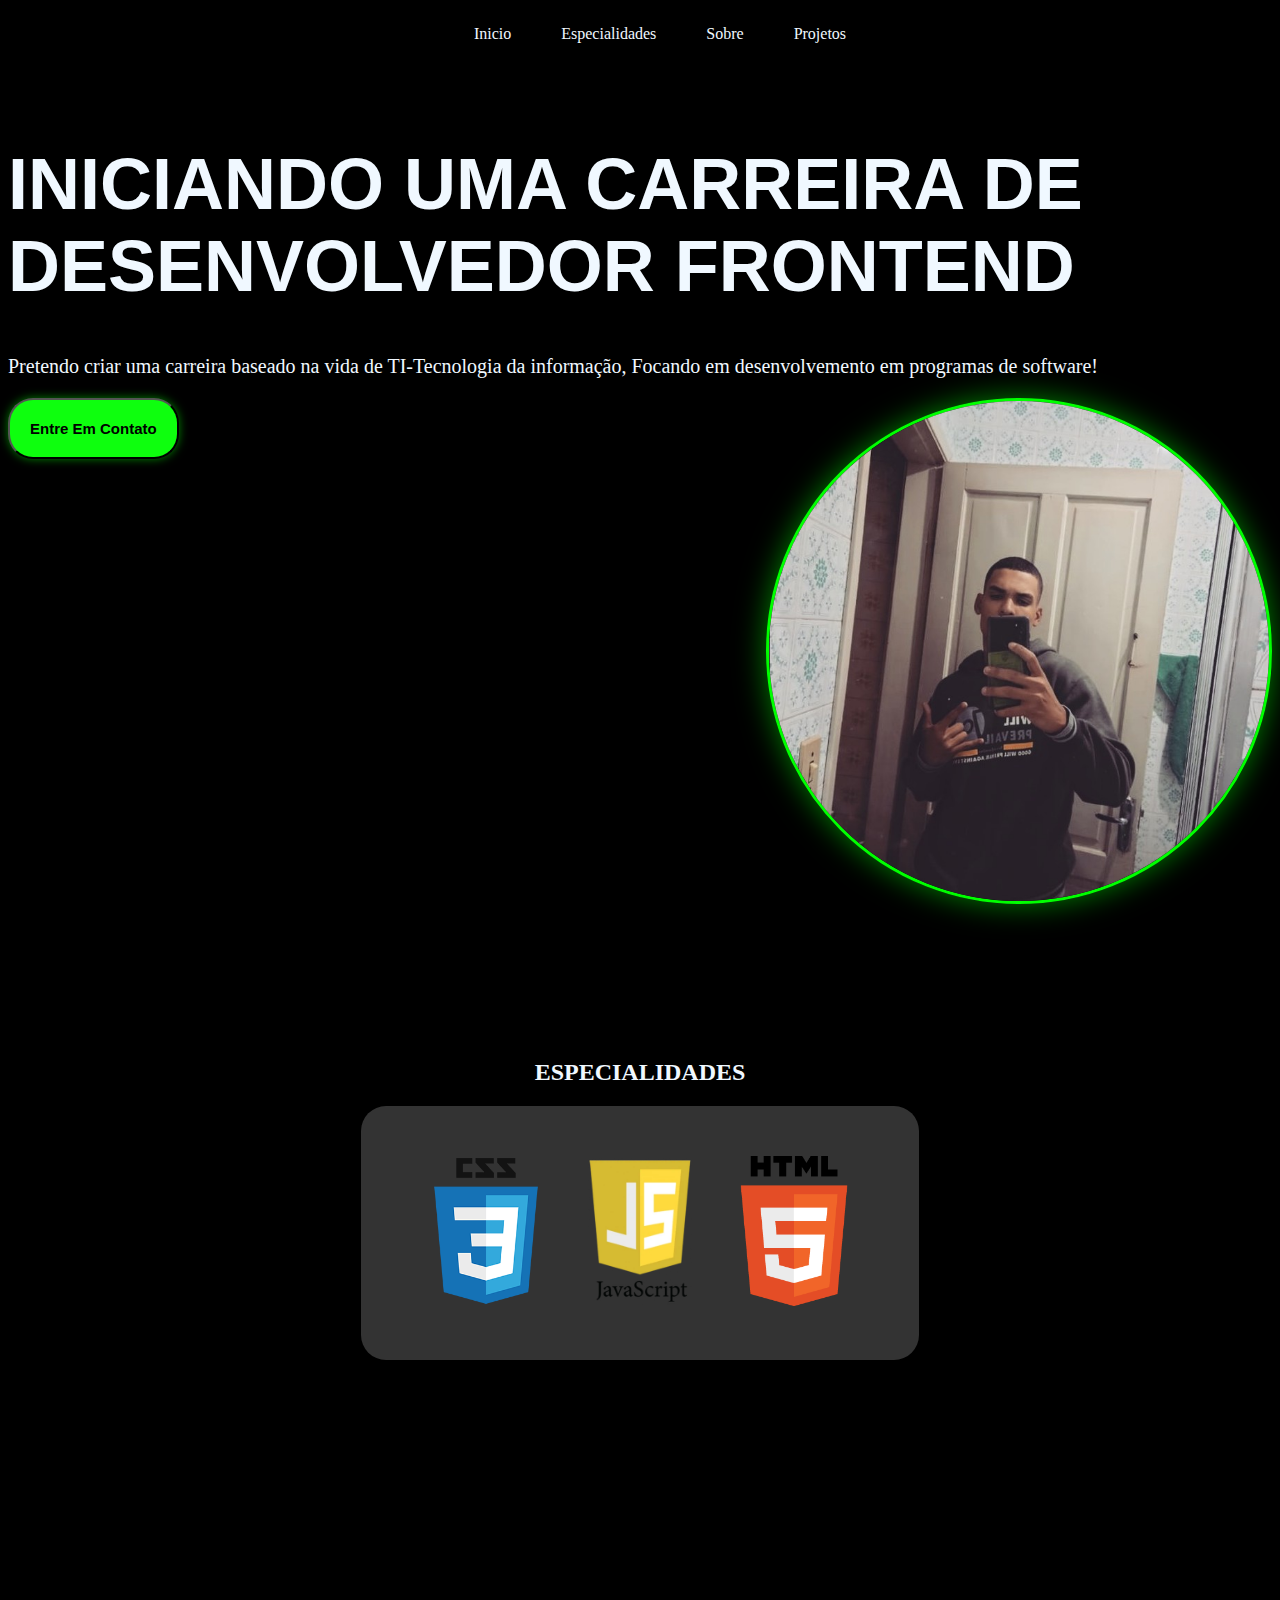
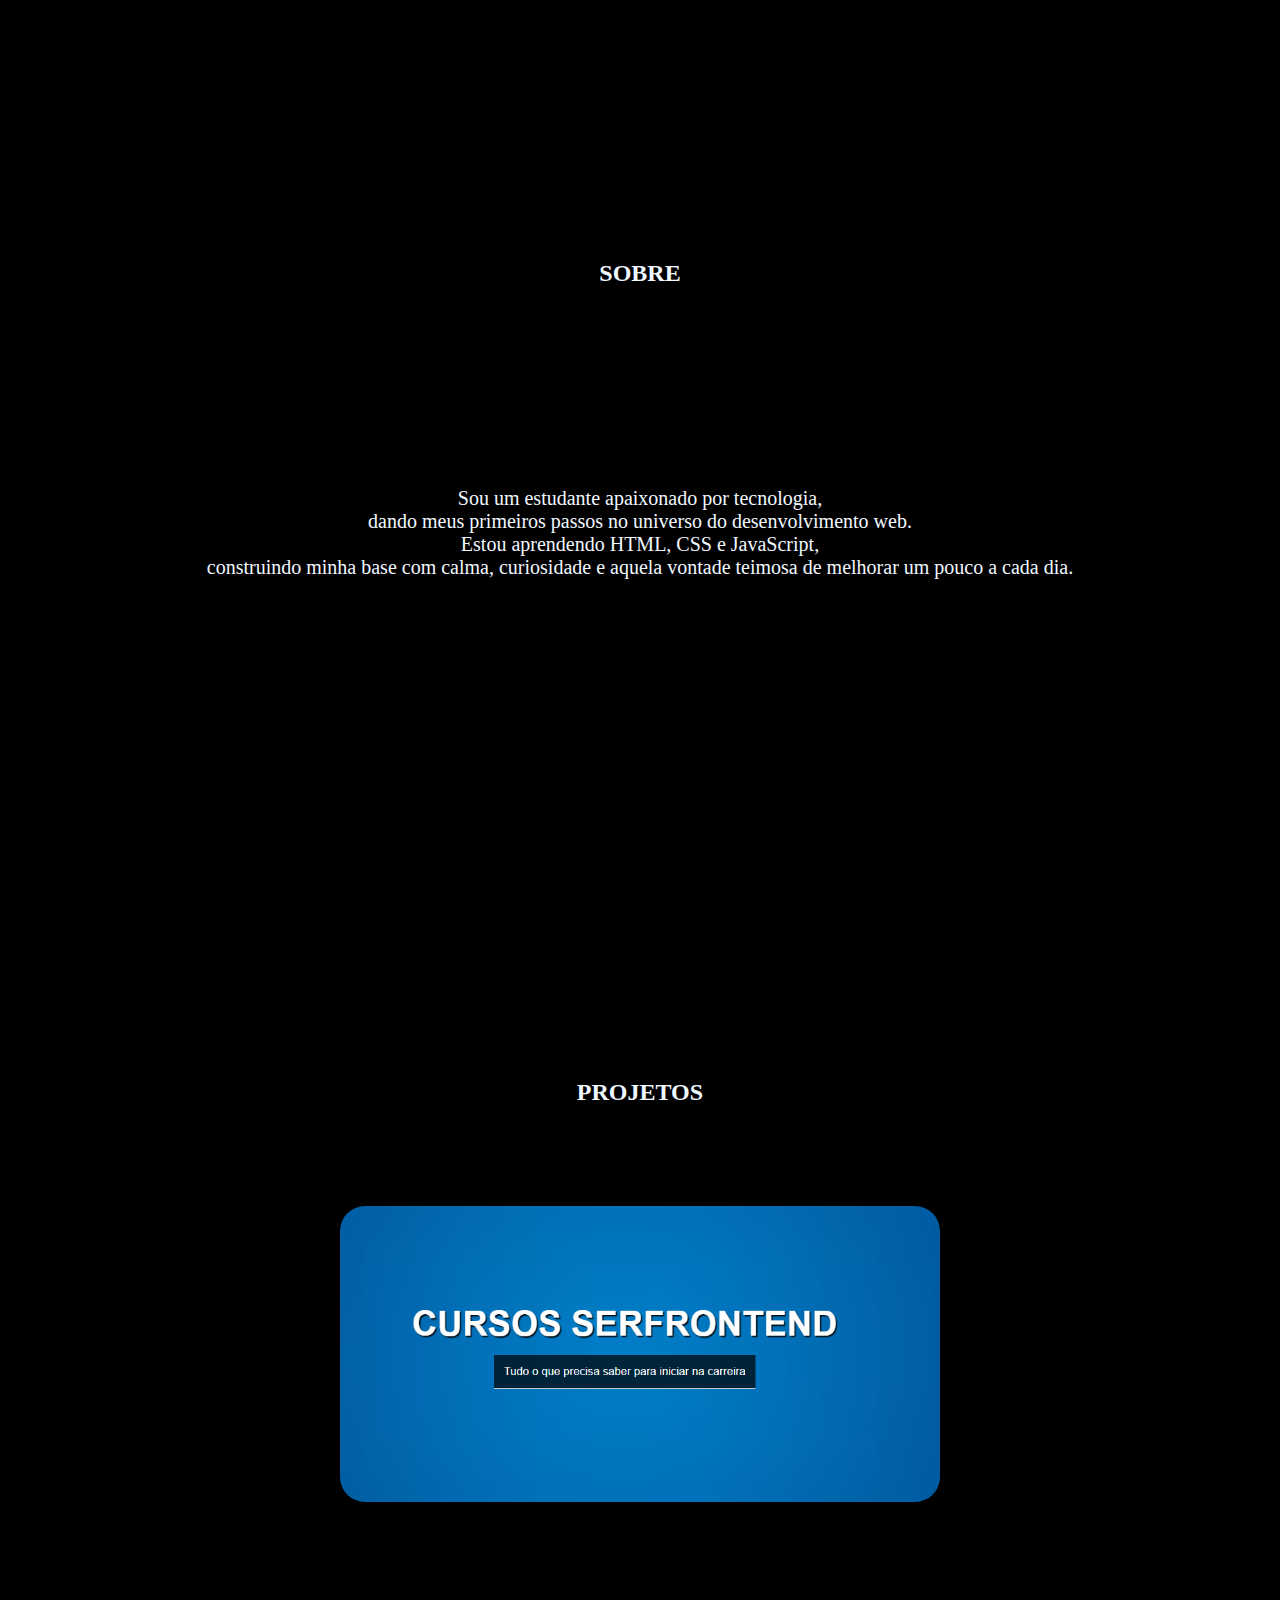
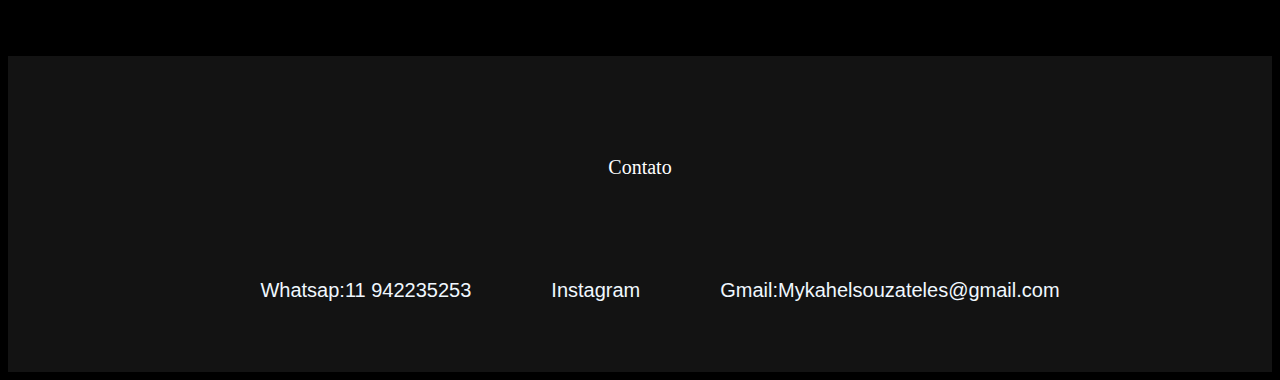
<file: index.html>
<!DOCTYPE html>
<html lang="pt-br">
<head>
<title>Portifolio</title>
<meta name="author" content="mykhael">
<link rel="stylesheet" href="/index.css">

</head>
<body>
    <header>
     <ul>
        <li><a href="#">Inicio</a></li>
        <li><a href="#">Especialidades</a></li>
        <li><a href="#">Sobre</a></li>
        <li><a href="#">Projetos</a></li>
     </ul>
        
    </header>
<nav>
    <h1>INICIANDO UMA CARREIRA DE DESENVOLVEDOR FRONTEND</h1>
      <P>Pretendo criar uma carreira baseado na vida de TI-Tecnologia da informação, Focando em desenvolvemento em programas de software!</P> 
       <button><b>Entre Em Contato</b></button>
        <img class="eu" src="/mykha el.jpg" alt="eu">
</nav>
<section class="central">
 <arcticle>
  <div class="margin"> 
    <h2>ESPECIALIDADES</h2>

  <div class="imagens">
         <img src="/css3.png" alt="css">
         <img src="/JavaScript.webp" alt="JavaScript">
         <img src="/html5.png" alt="html">
  </div>
 </div>
</arcticle>
     
      <aside>
       <div class="margin1">

        <div class="sobre"><h2 >SOBRE</h2></div>

       <p>Sou um estudante apaixonado por tecnologia,<br> dando meus primeiros passos no universo do desenvolvimento web.<br>
       Estou aprendendo HTML, CSS e JavaScript,<br> construindo minha base com calma, curiosidade e aquela vontade teimosa de melhorar um pouco a cada dia.</p>
      </div> 
    </aside>

  <div class="margin2">
 <h2>PROJETOS</h2>

 <a  href="/Projetos/meu primeiro pjt/projeto.html"><img class="PJT" src="/Exercicios/imagens/foto de pjt.png" alt="pjt"></a>
   </div>
</section>
  </div>
</body>
<footer>
<div class="final"> 
  <p class="contato">Contato</p> 
<ul class="rodape">
    <li>Whatsap:11 942235253</li>
  <li><a href=""></a>Instagram</li>
  <li>Gmail:Mykahelsouzateles@gmail.com</li>
  
  </ul>
</div>
</footer>
</html>
</file>
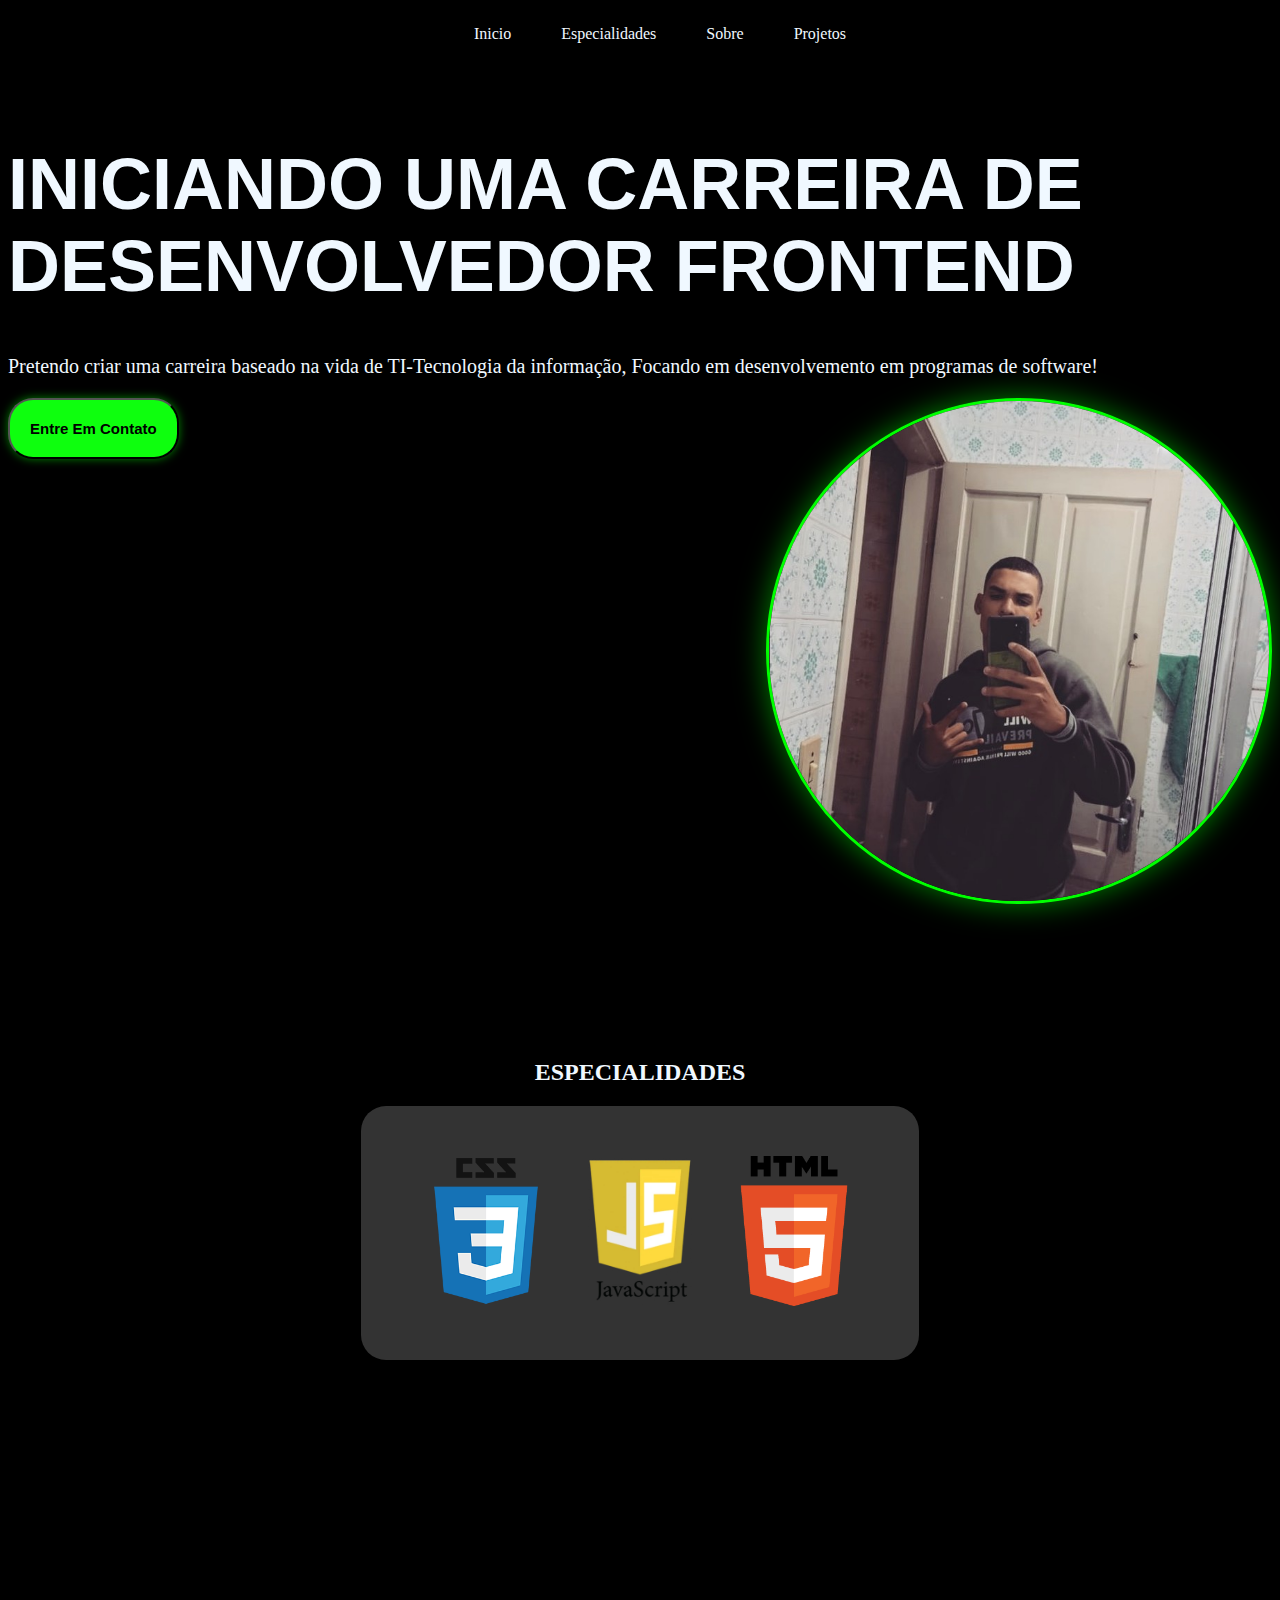
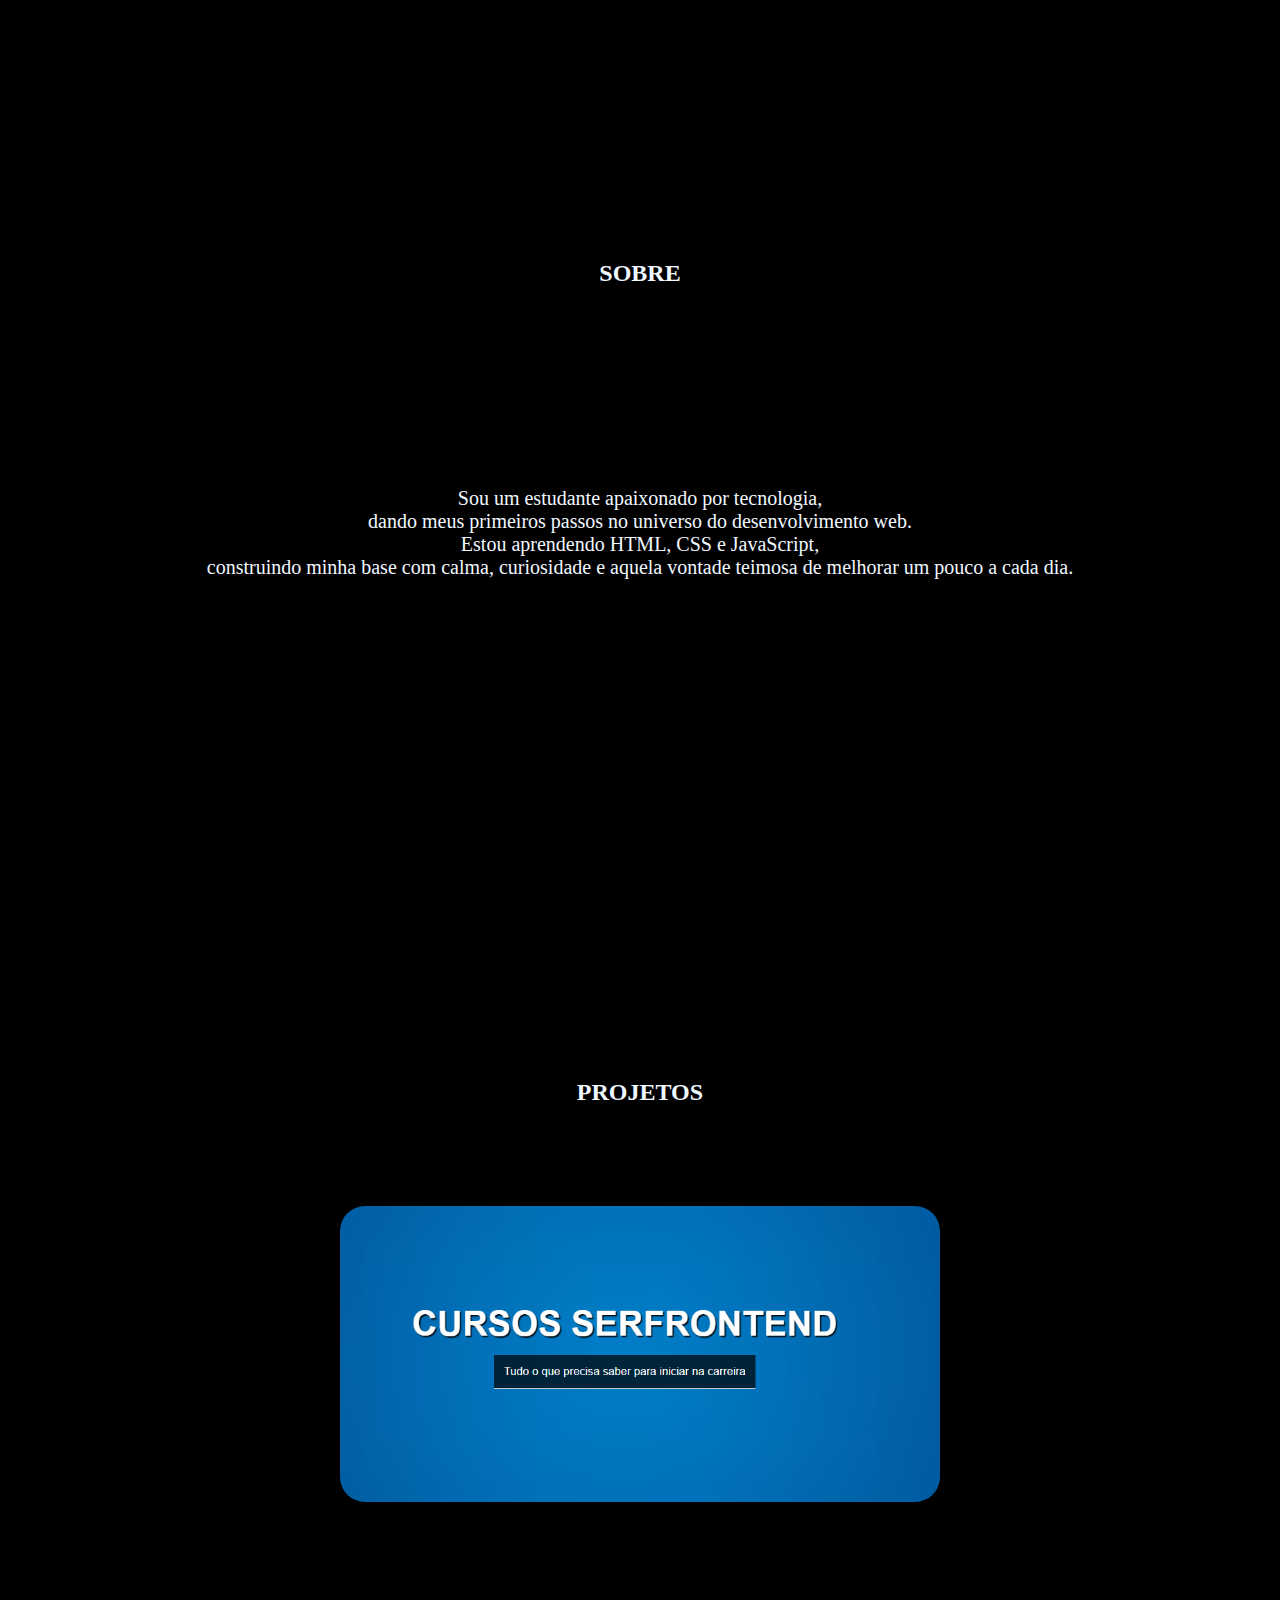
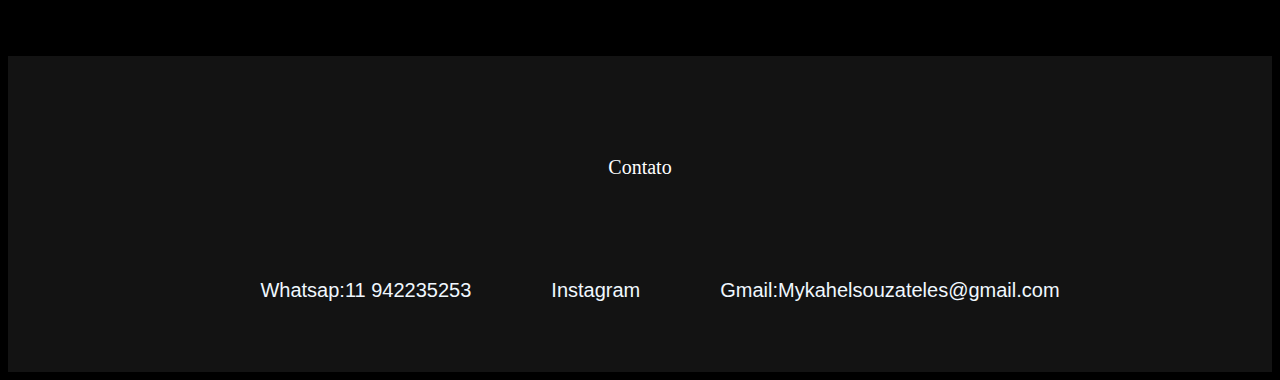
<file: Exercicios/treino/index.html>
<!DOCTYPE html>
<html lang="pt-br">
<head>
<title>Portifolio</title>
<meta name="author" content="mykhael">
<link rel="stylesheet" href="/Exercicios/treino/treino.css">

</head>
<body>
    <header>
     <ul>
        <li><a href="#">Inicio</a></li>
        <li><a href="#">Especialidades</a></li>
        <li><a href="#">Sobre</a></li>
        <li><a href="#">Projetos</a></li>
     </ul>
        
    </header>
<nav>
    <h1>INICIANDO UMA CARREIRA DE DESENVOLVEDOR FRONTEND</h1>
      <P>Pretendo criar uma carreira baseado na vida de TI-Tecnologia da informação, Focando em desenvolvemento em programas de software!</P> 
       <button><b>Entre Em Contato</b></button>
        <img class="eu" src="/Exercicios/imagens/mykha el.jpg" alt="eu">
</nav>
<section class="central">
 <arcticle>
  <div class="margin"> 
    <h2>ESPECIALIDADES</h2>

  <div class="imagens">
         <img src="/Exercicios/imagens/css3.png" alt="css">
         <img src="/Exercicios/imagens/JavaScript.webp" alt="JavaScript">
         <img src="/Exercicios/imagens/html5.png" alt="html">
  </div>
 </div>
</arcticle>
     
      <aside>
       <div class="margin1">

        <div class="sobre"><h2 >SOBRE</h2></div>

       <p>Sou um estudante apaixonado por tecnologia,<br> dando meus primeiros passos no universo do desenvolvimento web.<br>
       Estou aprendendo HTML, CSS e JavaScript,<br> construindo minha base com calma, curiosidade e aquela vontade teimosa de melhorar um pouco a cada dia.</p>
      </div> 
    </aside>

  <div class="margin2">
 <h2>PROJETOS</h2>

 <a  href="/Projetos/meu primeiro pjt/projeto.html"><img class="PJT" src="/Exercicios/imagens/foto de pjt.png" alt="pjt"></a>
   </div>
</section>
  </div>
</body>
<footer>
<div class="final"> 
  <p class="contato">Contato</p> 
<ul class="rodape">
    <li>Whatsap:11 942235253</li>
  <li><a href=""></a>Instagram</li>
  <li>Gmail:Mykahelsouzateles@gmail.com</li>
  
  </ul>
</div>
</footer>
</html>
</file>
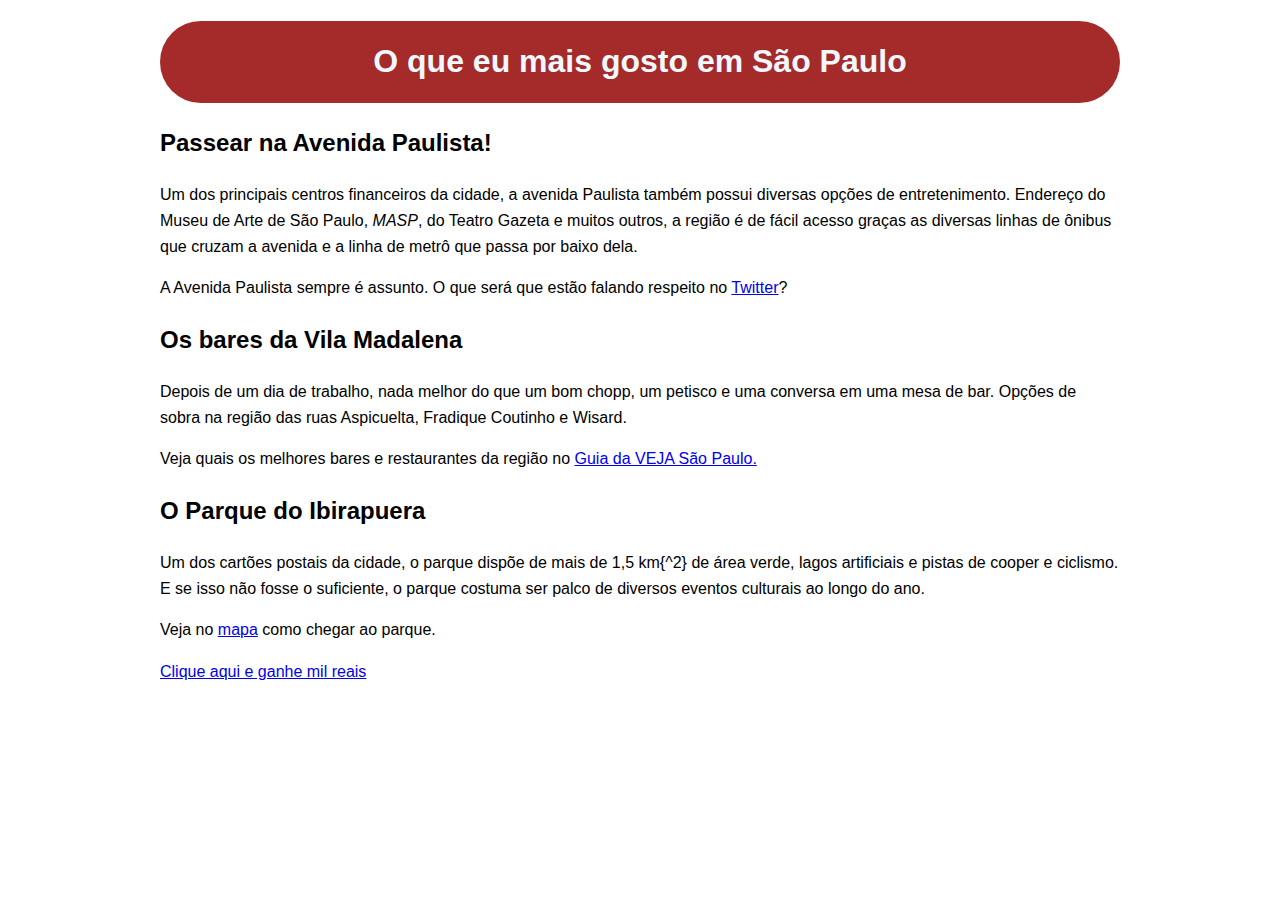
<file: Exercicios/Exercicio/exercicio.html>
<!DOCTYPE html>
<html lang="pt-br">
    <head>
<meta name="viewport" content="device-width-device initial-scale=1.0">
<meta name="author" content="mykhael" >
<meta charset="utf-8">
<title>Praticando</title>
<link rel="stylesheet" href="/Exercicios/Exercicio/exercicio.css">
    </head>
<body>
<div class="container">
    <h1>O que eu mais gosto em São Paulo</h1>
    <h2>Passear na Avenida Paulista!</h2>
 <p>
 Um dos principais centros financeiros da cidade, a avenida Paulista
 também possui diversas opções de entretenimento. Endereço do Museu
 de Arte de São Paulo, <em>MASP</em>, do Teatro Gazeta e muitos outros,
 a região é de fácil acesso graças as diversas linhas de ônibus que
 cruzam a avenida e a linha de metrô que passa por baixo dela.
 </p>
 <p>
 A Avenida Paulista sempre é assunto. O que será que estão falando 
  respeito no <a href='https://twitter.com/#!/search/Avenida Paulista'
 target='_blank'>Twitter</a>?
 </p>
   <div class='place'><h2>Os bares da Vila Madalena</h2>
 <p>
 Depois de um dia de trabalho, nada melhor do que um bom chopp, um
 petisco e uma conversa em uma mesa de bar. Opções de sobra na região
 das ruas Aspicuelta, Fradique Coutinho e Wisard.
 </p>
  </div>
 <p>
 Veja quais os melhores bares e restaurantes da região no
 <a href='http://vejasp.abril.com.br/busca?chn=bares&qu=
 &nbh=Pinheiros%20/%20Vila%20Madalena' target='_blank'>
 Guia da VEJA São Paulo.
 </a>
 </p>
 <div class='place'> <h2>O Parque do Ibirapuera</h2>
 <p>
 Um dos cartões postais da cidade, o parque dispõe de mais de 1,5 km{^2}
 de área verde, lagos artificiais e pistas de cooper e ciclismo. E se
 isso não fosse o suficiente, o parque costuma ser palco de diversos
 eventos culturais ao longo do ano.
 </p>
</div>
 <p>
 Veja no <a href='http://goo.gl/maps/HoH8' target='_blank'>mapa</a>
 como chegar ao parque.
 </p>
 <a  class="eu" href="https://www.youtube.com/">Clique aqui e ganhe mil reais</a>
</div>
</html>
</file>
<file: index.css>
header ul {
list-style: none;
display: flex;
justify-content: center;
gap: 50px; 
display: flex;
margin-top: 25px;

}

body {
   background-color: black;
}

p , h1{
    color: aliceblue;
    font-size: 20px;
}


button {
    font-size: 15px;
    padding: 20px;
    border-radius:  25px;
background-color: rgb(14, 255, 14);
box-shadow: 0 0 10px green;
cursor: pointer;
}

h1 {
    font-family: 'Segoe UI', Tahoma, Geneva, Verdana, sans-serif;
    font-size: 72px;
margin-top: 100px;

  
}

.eu{ 
    float: right;
    border-radius: 500px; 
    width: 500px;
    border: solid rgb(0, 255, 0);
    box-shadow: 0 0 30px green;
}
a {
    color: aliceblue;
    text-decoration: none;
}
html {
scroll-behavior: smooth;
}

h2{
    color: aliceblue;
}

img{
    width: 150px;
    
     }

.imagens{
    display: flex;
    background-color: rgb(51, 51, 51);
    padding: 50px;
    border-radius: 25px;
   justify-content: center;
   display: inline-block;
   

}

.PJT{
    width: 600px;
    border-radius:25px ;
    margin-top: 80px;
}

.central{
margin-top: 600px;
text-align: center;
justify-content: center;
}

.margin1{
    margin-top: 500px;
}
.margin2{
    margin-top: 500px;
    margin-bottom: 150px;
}
.sobre{
    margin-bottom:200px;
}

.contato{
    text-align: center;
    margin-top: 50px;
    color: rgb(255, 255, 255);
    margin-bottom: 100px;
}

.final{
    background-color: rgb(19, 19, 19);
    padding: 50px;
}


.rodape{
    list-style: none;
    display: flex;
    justify-content: center;
    gap: 80px;
    font-family: 'Franklin Gothic Medium', 'Arial Narrow', Arial, sans-serif;
    font-size: 20px;
    color: aliceblue;
}
</file>
<file: Exercicios/treino/treino.css>
header ul {
list-style: none;
display: flex;
justify-content: center;
gap: 50px; 
display: flex;
margin-top: 25px;

}

body {
   background-color: black;
}

p , h1{
    color: aliceblue;
    font-size: 20px;
}


button {
    font-size: 15px;
    padding: 20px;
    border-radius:  25px;
background-color: rgb(14, 255, 14);
box-shadow: 0 0 10px green;
cursor: pointer;
}

h1 {
    font-family: 'Segoe UI', Tahoma, Geneva, Verdana, sans-serif;
    font-size: 72px;
margin-top: 100px;

  
}

.eu{ 
    float: right;
    border-radius: 500px; 
    width: 500px;
    border: solid rgb(0, 255, 0);
    box-shadow: 0 0 30px green;
}
a {
    color: aliceblue;
    text-decoration: none;
}
html {
scroll-behavior: smooth;
}

h2{
    color: aliceblue;
}

img{
    width: 150px;
    
     }

.imagens{
    display: flex;
    background-color: rgb(51, 51, 51);
    padding: 50px;
    border-radius: 25px;
   justify-content: center;
   display: inline-block;
   

}

.PJT{
    width: 600px;
    border-radius:25px ;
    margin-top: 80px;
}

.central{
margin-top: 600px;
text-align: center;
justify-content: center;
}

.margin1{
    margin-top: 500px;
}
.margin2{
    margin-top: 500px;
    margin-bottom: 150px;
}
.sobre{
    margin-bottom:200px;
}

.contato{
    text-align: center;
    margin-top: 50px;
    color: rgb(255, 255, 255);
    margin-bottom: 100px;
}

.final{
    background-color: rgb(19, 19, 19);
    padding: 50px;
}


.rodape{
    list-style: none;
    display: flex;
    justify-content: center;
    gap: 80px;
    font-family: 'Franklin Gothic Medium', 'Arial Narrow', Arial, sans-serif;
    font-size: 20px;
    color: aliceblue;
}
</file>
<file: Exercicios/Exercicio/exercicio.css>
.container {
 margin: 0 auto;
 width: 960px;
 }

  body {
 font-family: "Lucida Grande", "Lucida Sans Unicode", Verdana,
 sans-serif;
 line-height: 1.6;  }



 h1 {
    background-color: brown;
    padding: 15px;
    border-radius: 50px;
    text-align: center;
     color: aliceblue;

 }
 .eu{
    text-align: right;

 }
</file>
